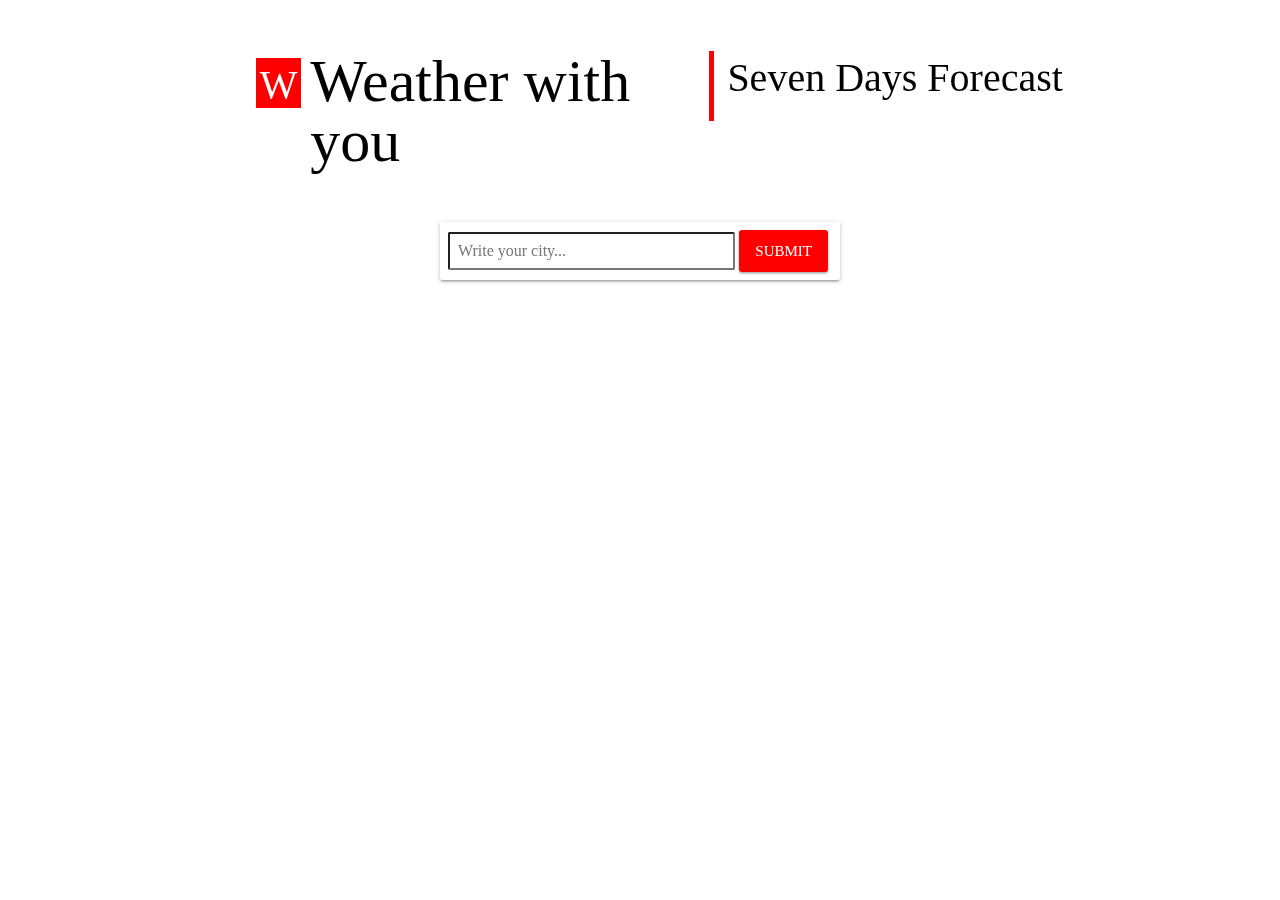
<file: ApixyAPI/index.html>
<!DOCTYPE html>
<html lang="en">
<head>
    <meta charset="UTF-8">
    <meta name="viewport" content="width=device-width, initial-scale=1.0">
    <meta http-equiv="X-UA-Compatible" content="ie=edge">
    <link href="css/style.css" rel='stylesheet' type='text/css'>
    <link href="css/reset.css" rel='stylesheet' type='text/css'>
    <title>Weather</title>
</head>
<body>
    <div class="wrapper">
    <header>
        <div class="header_row">
            <div class="header_line_1">
                <div class="red_box">
                    <p>W</p>
                </div>
                <h1>Weather with you</h1>
            </div>
            <div class="header_line_2">
                    <div class="red_line"></div>
                    <p>Seven Days Forecast</p>
            </div>
        </div>
    </header>

    <div class="container">
        <form class="form">
            <input type="text" class="input" placeholder="Write your city...">
            <button type=" submit " class="button ">Submit</button>
        </form>
        <div class="wrap_city">
            <div class="red_line"></div>
            <h2>City: <span class="city_name"></span></h2>
        </div>

        <main class="main">
            <!-- <p>Weather in <span class="weather__town"></span></p> -->
            <div class="grid"></div>
        </main>
        <div class="modal modal--hidden">
                <div class="modal__backdrop js-modal-backdrop">
                  <div class="modal__window">
                    <div class="modal--content js-modal--content"></div>
                    <button class="modal__close js-close-modal"></button>
                  </div>
                </div>
        </div>
   </div>
</div>
    <script src="js/main.js"></script>
</body>
</html>
</file>
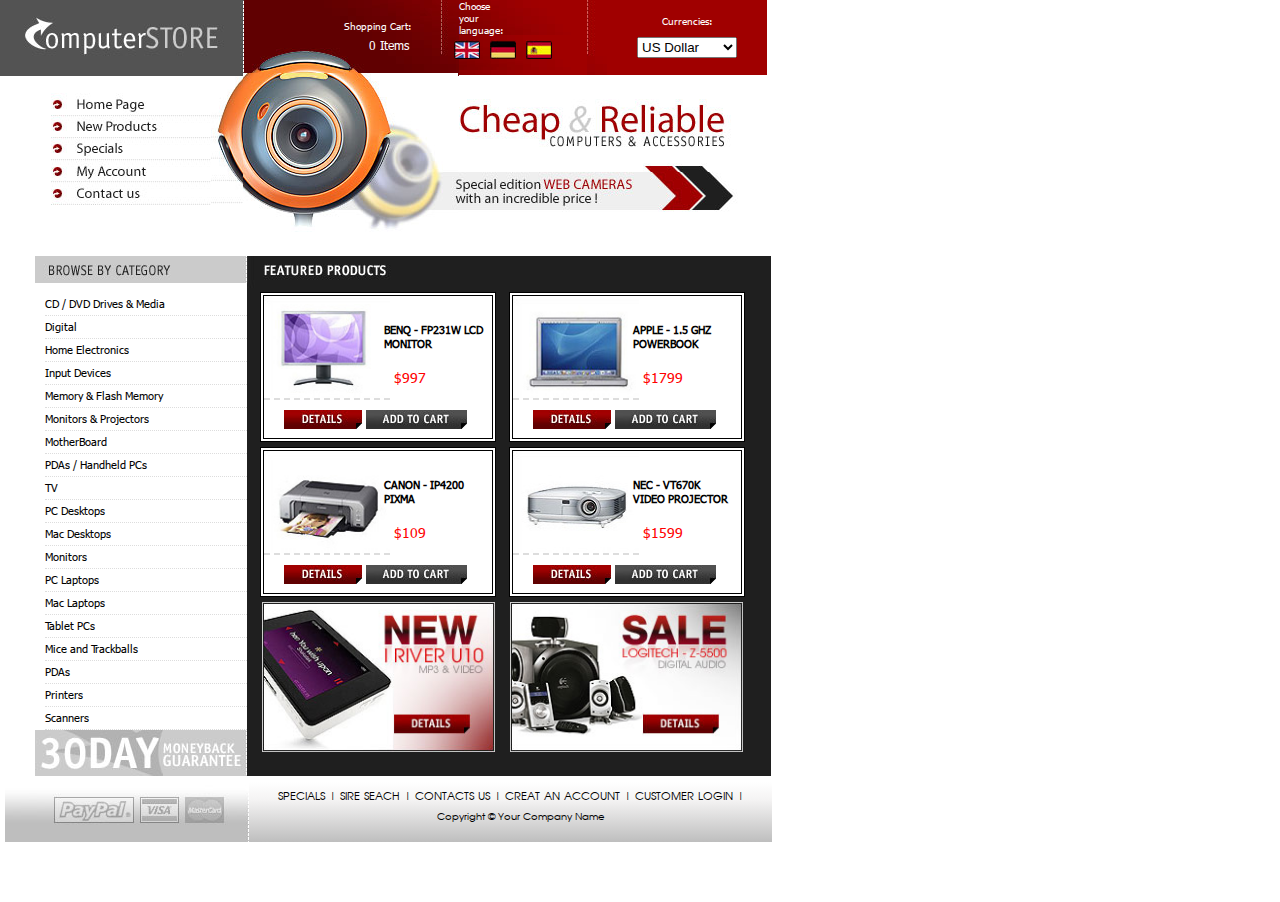
<file: Computer_Store/index.html>
<!DOCTYPE html>
<html lang="en">

<head>
    <meta charset="UTF-8">
    <title>Document</title>
    <link rel="stylesheet" type="text/css" href="style.css">
</head>

<body>
    <div class="wrapper">
        <header>
            <div class="img_main"><img src="images/main.jpg">
            </div>
            <div class="shopping_cart">
                <div>
                    <p class="text_h">Shopping Cart:</p>
                    <p class="items">0 Items</p>
                </div>
            </div>
            <div class="main_04"><img src="images/main-04.jpg"></div>
            <div class="choose_language">
                <p class="text_h">Choose your language:</p>
                <div class="img_lang">
                    <div><img src="images/english.jpg"></div>
                    <div><img src="images/german.jpg"></div>
                    <div><img src="images/spanish.jpg"></div>
                </div>
            </div>
            <div><img class="main_042" src="images/main-06.jpg"></div>
            <div class="currencies">
                <p class="text_h">Currencies:</p>
                <select name="currencies" class="choose_currencies">
                    <option value="dollar">US Dollar</option>
                    <option value="euro">Euro</option>
                </select>
            </div>
        </header>
        <main>
            <div class="contact">
                <nav>
                    <a href="#"><img src="images/home-page.jpg"></a>
                    <a href="#"><img src="images/new-products.jpg"></a>
                    <a href="#"><img src="images/specials.jpg"></a>
                    <a href="#"><img src="images/my-account.jpg"></a>
                    <a href="#"><img src="images/contact-us.jpg"></a>
                    <img class="img_main-16" src="images/main-16.jpg">
                </nav>
                <div class="cheap_reliable">
                    <img class="main-17" src="images/main-17.jpg">
                    <img class="main-18" src="images/main-18.jpg">
                    <img class="enter" src="images/enter.jpg">
                </div>
            </div>
            <div class="wrap_prod">
                <div class="box_category">
                    <div class="img_browse"><img src="images/browse.jpg"></div>
                    <div class="all_links"><a href="#" class="a">CD / DVD Drives &amp; Media</a>
                        <a href="#" class="a">Digital</a>
                        <a href="#" class="a">Home Electronics</a>
                        <a href="#" class="a">Input Devices</a>
                        <a href="#" class="a">Memory &amp; Flash Memory</a>
                        <a href="#" class="a">Monitors &amp; Projectors</a>
                        <a href="#" class="a">MotherBoard</a>
                        <a href="#" class="a">PDAs / Handheld PCs</a>
                        <a href="#" class="a">TV</a>
                        <a href="#" class="a">PC Desktops</a>
                        <a href="#" class="a">Mac Desktops</a>
                        <a href="#" class="a">Monitors</a>
                        <a href="#" class="a">PC Laptops</a>
                        <a href="#" class="a">Mac Laptops</a>
                        <a href="#" class="a">Tablet PCs</a>
                        <a href="#" class="a">Mice and Trackballs</a>
                        <a href="#" class="a">PDAs</a>
                        <a href="#" class="a">Printers</a>
                        <a href="#" class="a">Scanners</a></div>
                    <div class="details-68"><img src="images/details-68.jpg"></div>
                </div>
                <div class="main_window">
                    <div class="box_products">
                        <img class="featured" src="images/featured.jpg">
                        <div class="all_prod">
                            <div class="benq">
                                <img class="photo_prod" src="images/prod.jpg">
                                <p class="prod_name">BENQ - FP231W LCD Monitor</p>
                                <p class="prise">$997</p>
                                <a class="details" href="#"><img src="images/details.jpg"></a>
                                <a class="add_to_cart" href="#"><img src="images/add-to-cart.jpg"></a>
                            </div>
                            <div class="apple">
                                <img class="photo_prod" src="images/prod-36.jpg">
                                <p class="prod_name">APPLE - 1.5 Ghz PowerBook</p>
                                <p class="prise">$1799</p>
                                <a class="details" href="#"><img src="images/details.jpg"></a>
                                <a class="add_to_cart" href="#"><img src="images/add-to-cart.jpg"></a>
                            </div>
                            <div class="canon">
                                <img class="photo_prod" src="images/prod-50.jpg">
                                <p class="prod_name">CANON - IP4200 Pixma </p>
                                <p class="prise">$109</p>
                                <a class="details" href="#"><img src="images/details.jpg"></a>
                                <a class="add_to_cart" href="#"><img src="images/add-to-cart.jpg"></a>
                            </div>
                            <div class="projector">
                                <img class="photo_prod" src="images/prod-52.jpg">
                                <p class="prod_name">NEC - VT670K Video Projector</p>
                                <p class="prise">$1599</p>
                                <a class="details" href="#"><img src="images/details.jpg"></a>
                                <a class="add_to_cart" href="#"><img src="images/add-to-cart.jpg"></a>
                            </div>
                            <div class="iriver">
                                <img src="images/details-66.jpg">
                            </div>
                            <div class="logitech">
                                <img src="images/details-67.jpg">
                            </div>
                        </div>
                    </div>
                </div>
            </div>
        </main>
        <footer>
            <div class="cards"><img src="images/cards.jpg" alt=""></div>
            <div class="links">
                <div class="move_links"><a href="#">SPECIALS |</a>
                <a href="#">SIRE SEACH |</a>
                <a href="#">CONTACTS US |</a>
                <a href="#">CREAT AN ACCOUNT |</a>
                <a href="#">CUSTOMER LOGIN |</a>
                <p>Copyright © Your Company Name</p></div>
            </div>
        </footer>
    </div>
</body>

</html>
</file>
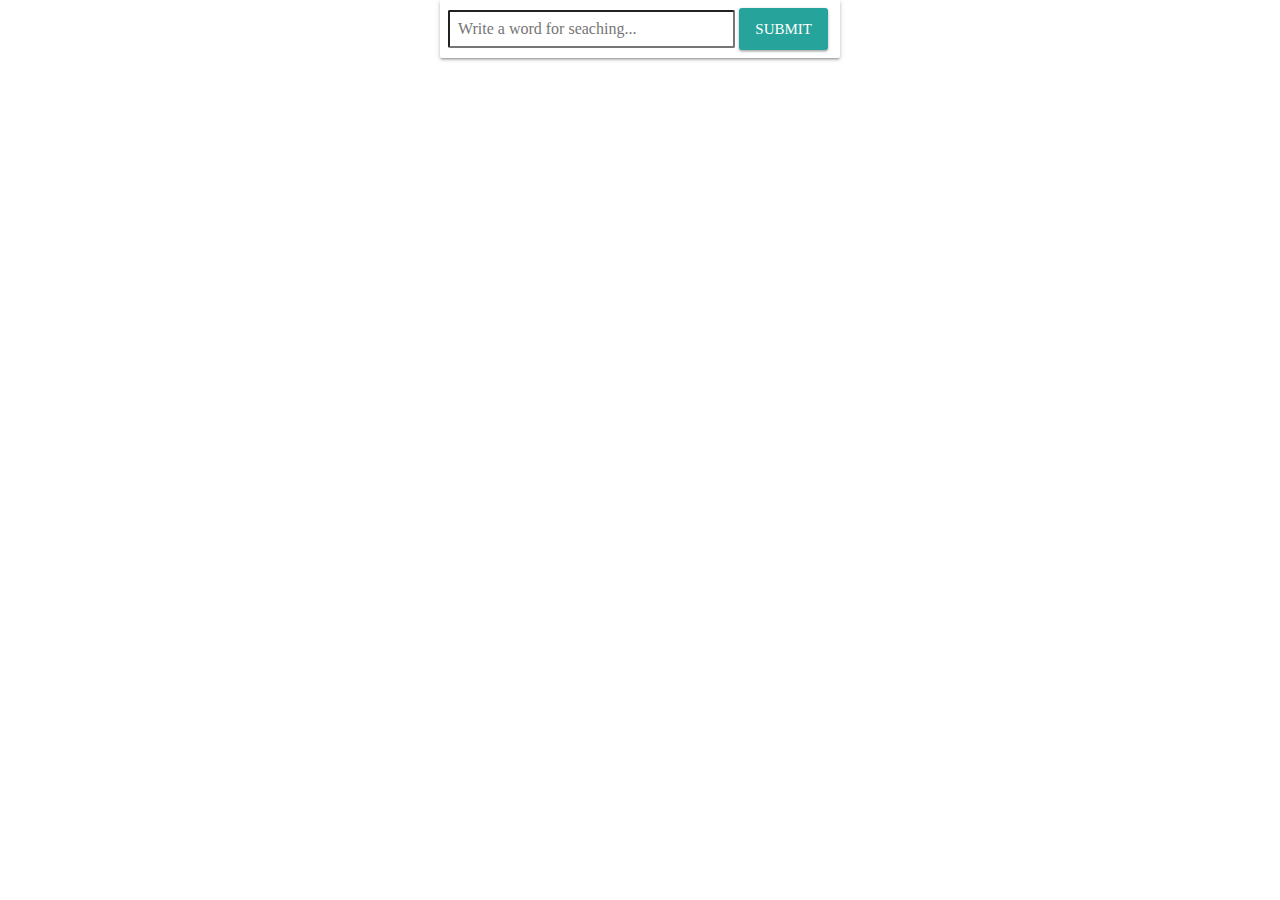
<file: PixabayAPI/index.html>
<!DOCTYPE html>
<html lang="en">
<head>
    <meta charset="UTF-8">
    <meta name="viewport" content="width=device-width, initial-scale=1.0">
    <meta http-equiv="X-UA-Compatible" content="ie=edge">
    <link href="css/style.css" rel='stylesheet' type='text/css'>
    <link href="css/reset.css" rel='stylesheet' type='text/css'>
    <title>Document</title>
</head>
<body>
    
    <form class="form">
        <input type="text" class="input" placeholder="Write a word for seaching...">
        <button type="submit" class="button">Submit</button>
    </form>

    <div class="main">
        <div class="grid"></div>
        <button class="load-more button">Show more</button>
    </div>

    <div class="spinner-overlay">
        <div class="spinner">
          <div class="rect1"></div>
          <div class="rect2"></div>
          <div class="rect3"></div>
          <div class="rect4"></div>
          <div class="rect5"></div>
        </div>
    </div>

    <div class="modal modal--hidden">
        <div class="modal__backdrop js-modal-backdrop">
          <div class="modal__window">
            <img class="modal--content js-modal--content">
            <button class="modal__close js-close-modal"></button>
          </div>
        </div>
      </div>

    <script src="js/main.js"></script>
</body>
</html>
</file>
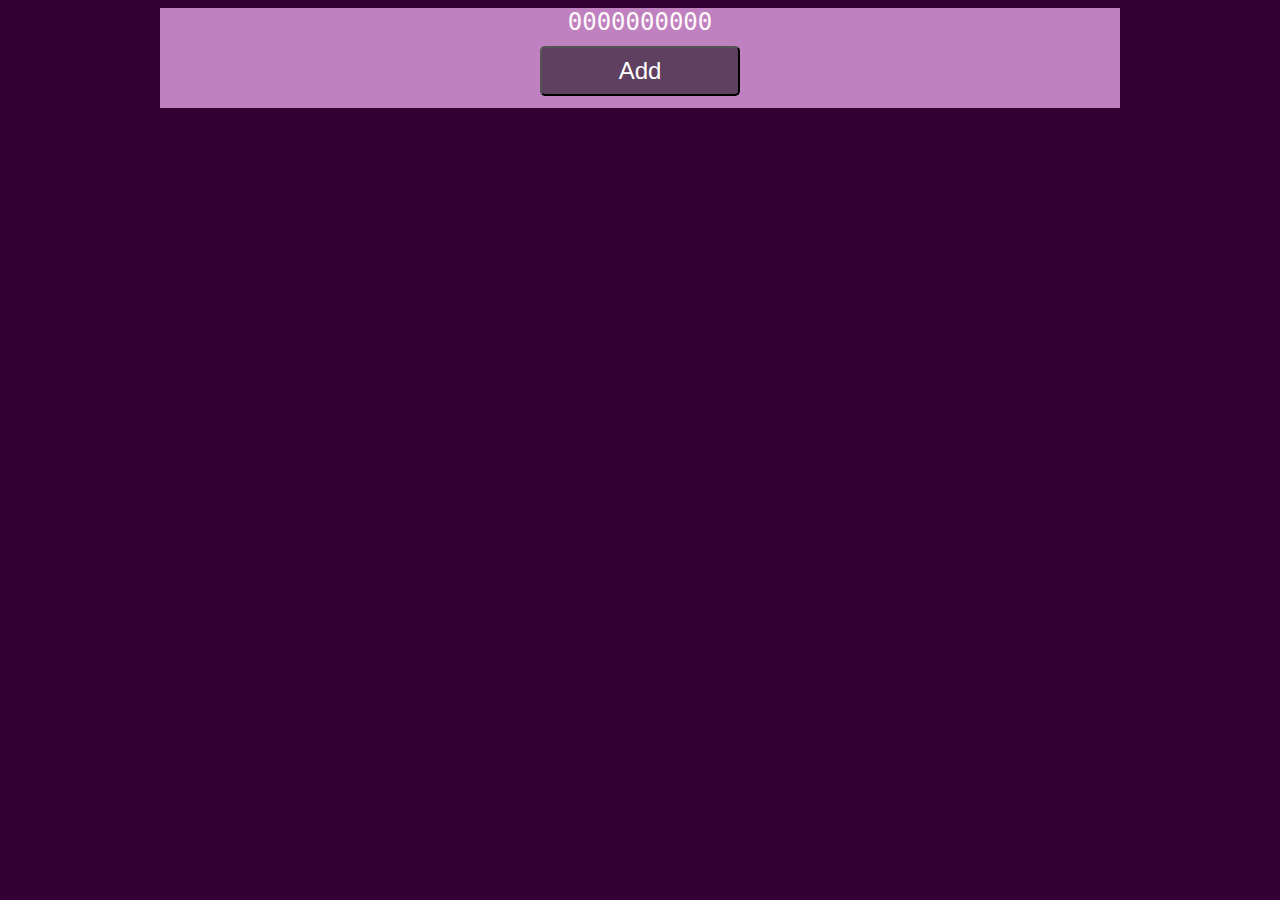
<file: GameRace/gameRace/index.html>
<!DOCTYPE html>
<html lang="en">
<head>
  <meta charset="UTF-8">
  <meta name="viewport" content="width=device-width, initial-scale=1.0">
  <meta http-equiv="X-UA-Compatible" content="ie=edge">
  <title>Race</title>
  <link rel="stylesheet" href="style.css">
</head>
<body>
  <div class="container">
    <div id="output"></div>
    <button id="add-element">Add</button>
  </div>
  <!-- <script src="app.js"></script> -->
  <script src="app_made_in_class.js"></script>
</body>
</html>
</file>
<file: ApixyAPI/css/style.css>
* {
    box-sizing: border-box;
  }
  
  body {
    margin: 0;
    padding: 16px 0;
    font-family: 'Roboto', sans-serif;
  }
  
  .wrapper {
    height: 100vh;
  }
  
  .form {
    display: flex;
    align-items: center;
    justify-content: space-between;
    max-width: 400px;
    width: 100%;
    margin: 0 auto;
    padding: 8px;
    border-radius: 2px;
    box-shadow: 0px 1px 5px 0px rgba(0, 0, 0, 0.2),
      0px 2px 2px 0px rgba(0, 0, 0, 0.14), 0px 3px 1px -2px rgba(0, 0, 0, 0.12);
  }
  
  .input {
    flex-grow: 1;
    padding: 8px;
    font-size: 16px;
    font-family: inherit;
    resize: none;
    border-radius: 2px;
  }
  
  .grid {
    width: 1210px;
    margin: 0 auto;
    padding: 16px;
    display: grid;
    grid-template-columns: repeat(auto-fill, minmax(154px, 1fr));
    grid-gap: 16px;
  }
  
.grid-item {
    position: relative;
    height: 350px;
    padding: 16px;
    line-height: 1.3;
    border-radius: 2px;
    box-shadow: 0px 1px 5px 0px rgba(0, 0, 0, 0.2),
      0px 2px 2px 0px rgba(0, 0, 0, 0.14), 0px 3px 1px -2px rgba(0, 0, 0, 0.12);
  }
  
.grid-item > img {
    margin-left: 25%;
    object-fit: cover;
  }
  
.main .load-more {
    display: none;
  }
  
  .main .load-more.visible {
    display: block;
    margin: 0 auto;
  }
  
  .button {
    position: relative;
    border: none;
    border-radius: 3px;
    margin: 0 4px;
    padding: 0 16px;
    vertical-align: top;
    outline: none;
  
    font-size: 15px;
    line-height: 2.8;
    color: #fff;
    text-transform: uppercase;
    text-align: center;
    white-space: nowrap;
  
    background-color: red;
    overflow: hidden;
    z-index: 0;
    cursor: pointer;
  
    box-shadow: 0 2px 1px rgba(0, 0, 0, 0.1), 0 1px 3px rgba(0, 0, 0, 0.3);
    transition: background-color 0.3s, box-shadow 0.3s, opacity 0.3s, color 0.3s;
    -webkit-tap-highlight-color: rgba(0, 0, 0, 0);
  
    min-width: 32px;
    min-height: 36px;
    font-weight: 500;
    font-family: inherit;
  
    transition: box-shadow 0.28s cubic-bezier(0.4, 0, 0.2, 1),
      background-color 0.28s cubic-bezier(0.4, 0, 0.2, 1);
    cursor: pointer;
  }
  
.button:active {
    box-shadow: 0 2px 3px rgba(0, 0, 0, 0.1), 0 4px 8px rgba(0, 0, 0, 0.3);
  }

.btn_show-more {
    position: absolute;
    bottom: 5px;
    font-size: 10px;
    padding: 0 8px;
    margin-left: 15%;
}

.weather_date {
    text-align: center;
    font-weight: bold;
    background-color: rgb(214, 211, 205);
    height: 26px;
    padding-top: 5px;
}
.weather_degree {
    font-weight: bold;
    color: #1068f7;
}

.weather_sun {
    color: red;
}

.weather_condition {
    text-align: center;
    font-size: 18px;
    font-weight: bold;
    margin-top: 5px;
    margin-bottom: 5px;
}

.header_line_1, .header_line_2 {
    display: flex;
    flex-basis: row;
    width: 440px;
}

.header_row {
    padding-top: 4%;
    padding-bottom: 4%;
    display: flex;
    flex-direction: row;
    margin-left: 20%;
}

header h1 {
    font-family: Trattatello;
    font-size: 60px;  
    color: #000;
    background: #fff;
    mix-blend-mode: lighten;
    z-index: 5;
  }
header p {
    margin-top: 7px;
    font-size: 40px;  
}

.wrap_city {
    display: none;
    flex-direction: row;
    margin-top: 5%;
    margin-left: 7%;
    font-size: 25px;
}

.wrap_city .red_line {
    height: 34px;
    margin-right: 1%;

}

.city_name {
    font-weight: bold;
}

.red_line {
    height: 70px;
    width: 5px;
    background-color: red;
    margin-left: 3%;
    margin-right: 3%;
}

.red_box {
    height: 50px;
    width: 50px;
    color: #fff;
    background-color: red;
    margin-right: 2%;
    margin-top: 7px;
}

.red_box p {
    font-family: Trattatello;
    font-weight: 50px;
    text-align: center;
}

.grid-item__modal {
    width: 300px;
    box-shadow: none;
    line-height: 1.5;
}

.grid-item__modal img {
    margin-left: 40%;
    text-align: center;
}
.modal {
    height: 80%;
    width: 70%;
}

.modal--hidden {
   display: none;
}

.modal__backdrop {
   display: flex;
   justify-content: center;
   align-items: center;
   position: fixed;
   top: 0;
   left: 0;
   right: 0;
   bottom: 0;
   background-color: rgba(0, 0, 0, 0.2);
   z-index: 999;
}

.modal__window {
   position: relative;
   display: flex;
   justify-content: center;
   width: 400px;
   height: 400px;
   background-color: #fff;
   box-shadow: 0px 1px 5px 0px rgba(0, 0, 0, 0.2),
    0px 2px 2px 0px rgba(0, 0, 0, 0.14), 0px 3px 1px -2px rgba(0, 0, 0, 0.12);
}

.modal__close {
   position: absolute;
   top: -16px;
   right: -16px;
   width: 32px;
   height: 32px;
   cursor: pointer;
   background-image: url('https://image.flaticon.com/icons/svg/32/32178.svg');
   background-size: 50%;
   background-repeat: no-repeat;
   background-position: center;
   background-color: #fff;
   border-radius: 50%;
   border: none;
   padding: 8px;
   margin: 0;
   outline: 0;
   box-shadow: 0px 1px 5px 0px rgba(0, 0, 0, 0.2),
    0px 2px 2px 0px rgba(0, 0, 0, 0.14), 0px 3px 1px -2px rgba(0, 0, 0, 0.12);
}

.modal__close:hover {
   background-color: #e4e4e4;
}

@media (max-width: 930px) { 
    .header_row {
        padding-top: 7%;
        margin-left: 40%;
        display: flex;
        flex-direction: column;
    }
    .header_line_2 {
        padding-top: 7%;
        padding-left: 5%;
    }
    .container {
        margin-left: 30%;
    }
    
}
</file>
<file: Computer_Store/style.css>
* {
    margin: 0;
    padding: 0;
}

@font-face {
    font-family: Tahoma;
    src: url(fonts/tahoma.ttf);
}

@font-face {
    font-family: AVIAN;
    src: url(fonts/AVIAN.TTF);
}

body {

    display: block;
}
.wrapper {
   background-color: #FFFFFF;
    font-family: Tahoma; 
    height: 830px;
    width: 775px; 
    font-size: 12px;
}
header {
    display: flex;
    flex-direction: row;
    width: 767px;
    height: 75px;
}

.img_main,
.shopping_cart,
.choose_language,
.currencies {
    display: flex;
    flex-direction: row;
}

.shopping_cart {
    background-color: #780001;
    width: 180px;
    height: 75px;
    background: url(images/b_cart.jpg) no-repeat;
}


.choose_language {
    width: 128px;
    height: 75px;
    background: url(images/b_lang.jpg) repeat-y;
    z-index: 1;
}

.img_lang {
    display: flex;
    flex-direction: row;
    position: relative;
    top: 40px;
    right: 60px;
}

.img_lang div img {
    padding-left: 10px;
    width: 26px;
    height: 19px;
}

.currencies {
    display: block;
    width: 160px;
    height: 75px;
    text-align: center;
    padding-top: 15px;
    background: url(images/b_currencies1.jpg) repeat-y;
}

.choose_currencies {
    width: 100px;
    height: 21px;
    margin-top: 10px;
}

.text_h {
    color: white;
    font-size: 10px;
    font-family: Tahoma;
}

.items {
    color: white;
    font-size: 12px;
    font-family: Tahoma;
    padding-top: 5px;
    padding-left: 125px;
}

.shopping_cart .text_h {
    padding-top: 20px;
    padding-left: 100px;
}

.choose_language .text_h {
    font-size: 10px;
    width: 128px;
    height: 35px;
}

.img_main {
    height: 76px;
    width: 244px;
    z-index: 1;
}

.main_04 {
    width: 35px;
    height: 74px;
}

.main_06 {
    width: 35px;
    height: 76px;
}

main {
    height: 272px;
    width: 771px;
    margin-bottom: 5px;
}

nav {
    display: flex;
    flex-direction: column;
    padding-left: 43px;
    padding-top: 18px;
}

nav a {
    height: 22px;
    width: 180px;
}

.main-17 {
    position: relative;
    left: 20px;
    bottom: 2px;
}

.img_main-16 {
    position: relative;
    bottom: 129px;
    left: 168px;
    width: 32px;
    height: 153px;
}

.main-18 {
    position: relative;
    bottom: 60px;
    left: 17px;
    width: 308px;
    height: 99px;
}

.enter {
    position: relative;
    left: 235px;
    bottom: 65px;
    height: 60px;
    width: 308px;
}

.contact {
    display: flex;
    flex-direction: row;
}

.box_category a {
    display: flex;
    flex-direction: column;
    color: black;
    text-decoration: none;
    font-size: 11px;
    font-family: Tahoma;
    line-height: 22px;
    border-bottom: 1px #ddd dotted;
}

.box_category {
    display: inline-block;
    margin-bottom: 160px;
}

.box_category div {
    width: 212px;
    height: 27px;
}

.all_links {
    position: relative;
    bottom: 10px;
    left: 10px;
}

.details-68 {
    height: 46px;
    width: 212px;
    position: relative;
    top: 400px;
}

.wrap_prod {
    display: flex;
    flex-direction: row;
    position: relative;
    bottom: 80px;
    left: 35px;
}

.img_browse {
    position: relative;
    bottom: 20px;
}

.all_prod {
    width: 500px;
    display: flex;
    flex-direction: row;
    flex-wrap: wrap;
}

.all_prod div {
    padding-bottom: 10px;
}

.main_window {
    height: 520px;
    width: 524px;
    background-color: #1f1f1f;
    display: flex;
    flex-direction: row;
    position: relative;
    bottom: 20px;
}

.benq,
.apple,
.canon,
.projector {
    height: 150px;
    width: 236px;
    background-color: white;
    border: 4px double black;
    margin-left: 13px;
    margin-bottom: 5px;
    box-sizing: border-box;
}

.iriver img,
.logitech img {
    height: 150px;
    width: 233px;
    margin-left: 15px;
    margin-bottom: 5px;
}

.benq .photo_prod,
.apple .photo_prod,
.canon .photo_prod,
.projector .photo_prod {
    height: 102px;
    width: 126px;
    border-bottom: 2px #ddd dashed;
}

.prod_name {
    position: relative;
    left: 120px;
    bottom: 80px;
    text-transform: uppercase;
    color: black;
    font-weight: bold;
    font-size: 11px;
    line-height: 14px;
    width: 100px;
}

.prise {
    color: red;
    font-size: 14px;
    line-height: 14px;
    position: relative;
    left: 130px;
    bottom: 60px;
}

.details {
    height: 19px;
    width: 78px;
    position: relative;
    bottom: 35px;
    left: 20px;
}

.add_to_cart {
    width: 101px;
    height: 19px;
    position: relative;
    bottom: 35px;
    left: 20px;
}

footer {
    width: 771px;
    height: 65px;
    display: inline;
    position: relative;
    top: 425px;
    left: 5px;
}

.cards {
    width: 244px;
    height: 65px;
}

.links {
    position: relative;
    bottom: 60px;
    left: 244px;
    width: 523px;
    height: 60px;
    /*background: url(images/b_links.jpg) repeat-y;*/
    font-size: 11px;
    font-family: AVIAN;
    background: #e9e8e9;
    background: linear-gradient(to top, #bebebe 0%, #f4f3f3 70%, #fff 100%);
}


.links a {
    text-decoration: none;
    color: black;
    text-align: center;
   
  
}
.move_links {
     padding-top: 10px;  
    /* padding-left: 5px;*/
    text-align: center;
}

.links p {
    font-size: 10px;
    padding-top: 10px;
    padding-left: 20px;
}
</file>
<file: PixabayAPI/css/style.css>
* {
    box-sizing: border-box;
  }
  
  body {
    margin: 0;
    padding: 16px 0;
    font-family: 'Roboto', sans-serif;
  }
  
  img {
    display: block;
    max-width: 100%;
    height: auto;
  }
  
  .form {
    display: flex;
    align-items: center;
    justify-content: space-between;
    max-width: 400px;
    width: 100%;
    margin: 0 auto;
    padding: 8px;
    border-radius: 2px;
    box-shadow: 0px 1px 5px 0px rgba(0, 0, 0, 0.2),
      0px 2px 2px 0px rgba(0, 0, 0, 0.14), 0px 3px 1px -2px rgba(0, 0, 0, 0.12);
  }
  
  .input {
    flex-grow: 1;
    padding: 8px;
    font-size: 16px;
    font-family: inherit;
    resize: none;
    border-radius: 2px;
  }
  
  .grid {
    width: 1170px;
    margin: 0 auto;
    padding: 16px;
    display: grid;
    grid-template-columns: repeat(auto-fill, minmax(280px, 1fr));
    grid-gap: 16px;
  }
  
  .grid-item {
    padding: 16px;
    border-radius: 2px;
    box-shadow: 0px 1px 5px 0px rgba(0, 0, 0, 0.2),
      0px 2px 2px 0px rgba(0, 0, 0, 0.14), 0px 3px 1px -2px rgba(0, 0, 0, 0.12);
  }
  
  .grid-item > img {
    height: 240px;
    width: 100%;
    object-fit: cover;
  }
  
  .main .load-more {
    display: none;
  }
  
  .main .load-more.visible {
    display: block;
    margin: 0 auto;
  }
  
  .button {
    position: relative;
    border: none;
    border-radius: 3px;
    margin: 0 4px;
    padding: 0 16px;
    vertical-align: top;
    outline: none;
  
    font-size: 15px;
    line-height: 2.8;
    color: #fff;
    text-transform: uppercase;
    text-align: center;
    white-space: nowrap;
  
    background-color: #26a39a;
    overflow: hidden;
    z-index: 0;
    cursor: pointer;
  
    box-shadow: 0 2px 1px rgba(0, 0, 0, 0.1), 0 1px 3px rgba(0, 0, 0, 0.3);
    transition: background-color 0.3s, box-shadow 0.3s, opacity 0.3s, color 0.3s;
    -webkit-tap-highlight-color: rgba(0, 0, 0, 0);
  
    min-width: 32px;
    min-height: 36px;
    font-weight: 500;
    font-family: inherit;
  
    transition: box-shadow 0.28s cubic-bezier(0.4, 0, 0.2, 1),
      background-color 0.28s cubic-bezier(0.4, 0, 0.2, 1);
    cursor: pointer;
  }
  
.button:active {
    box-shadow: 0 2px 3px rgba(0, 0, 0, 0.1), 0 4px 8px rgba(0, 0, 0, 0.3);
  }
  
.spinner-overlay {
    display: none;
    position: fixed;
    top: 0;
    left: 0;
    right: 0;
    bottom: 0;
    background-color: rgba(0, 0, 0, 0.2);
}
  
.spinner-overlay.visible {
    display: block;
}
  
.spinner {
    position: absolute;
    top: 50%;
    left: 50%;
    transform: translate(-50%, -50%);
    height: 100px;
    text-align: center;
    font-size: 10px;
}
  
.spinner > div {
    background-color: palevioletred;
    height: 100%;
    width: 20px;
    display: inline-block;
  
    -webkit-animation: sk-stretchdelay 1.2s infinite ease-in-out;
    animation: sk-stretchdelay 1.2s infinite ease-in-out;
}
  
.spinner .rect2 {
    -webkit-animation-delay: -1.1s;
    animation-delay: -1.1s;
}
  
.spinner .rect3 {
    -webkit-animation-delay: -1s;
    animation-delay: -1s;
}
  
.spinner .rect4 {
    -webkit-animation-delay: -0.9s;
    animation-delay: -0.9s;
}
  
.spinner .rect5 {
    -webkit-animation-delay: -0.8s;
    animation-delay: -0.8s;
}
  
@-webkit-keyframes sk-stretchdelay {
    0%,
    40%,
    100% {
      -webkit-transform: scaleY(0.4);
    }
    20% {
      -webkit-transform: scaleY(1);
    }
}
  
@keyframes sk-stretchdelay {
    0%,
    40%,
    100% {
      transform: scaleY(0.4);
      -webkit-transform: scaleY(0.4);
    }
    20% {
      transform: scaleY(1);
      -webkit-transform: scaleY(1);
    }
}

.modal {
    max-height: 80%;
    max-width: 80%;
}

.modal--hidden {
   display: none;
}

.modal__backdrop {
   display: flex;
   justify-content: center;
   align-items: center;
   position: fixed;
   top: 0;
   left: 0;
   right: 0;
   bottom: 0;
   background-color: rgba(0, 0, 0, 0.2);
   z-index: 999;
}

.modal__window {
   position: relative;
   display: flex;
   min-width: 500px;
   min-height: 300px;
   background-color: #fff;
   box-shadow: 0px 1px 5px 0px rgba(0, 0, 0, 0.2),
    0px 2px 2px 0px rgba(0, 0, 0, 0.14), 0px 3px 1px -2px rgba(0, 0, 0, 0.12);
}

.modal__close {
   position: absolute;
   top: 20px;
   right: 20px;
   width: 32px;
   height: 32px;
   cursor: pointer;
   background-image: url('https://image.flaticon.com/icons/svg/32/32178.svg');
   background-size: 50%;
   background-repeat: no-repeat;
   background-position: center;
   background-color: #fff;
   border-radius: 50%;
   border: none;
   padding: 8px;
   margin: 0;
   outline: 0;
   box-shadow: 0px 1px 5px 0px rgba(0, 0, 0, 0.2),
    0px 2px 2px 0px rgba(0, 0, 0, 0.14), 0px 3px 1px -2px rgba(0, 0, 0, 0.12);
}

.modal__close:hover {
   background-color: #e4e4e4;
}
</file>
<file: GameRace/gameRace/style.css>
body {
  background-color: #303;
  color: snow;
  font-size: 24px;
  font-family: monospace;
}

.container {
  width: 960px;
  height: 100px;
  margin: auto;
  background-color: rgb(192, 129, 192);
  text-align: center;
}

button {
  width: 200px;
  height: 50px;
  display: block;
  margin: 10px auto;
  border-radius: 5px;
  background-color: hsla(0, 0%, 0%, 0.5);
  font-size: 24px;
  color: #fff;
}

.unit {
  color: #000;
}
</file>
